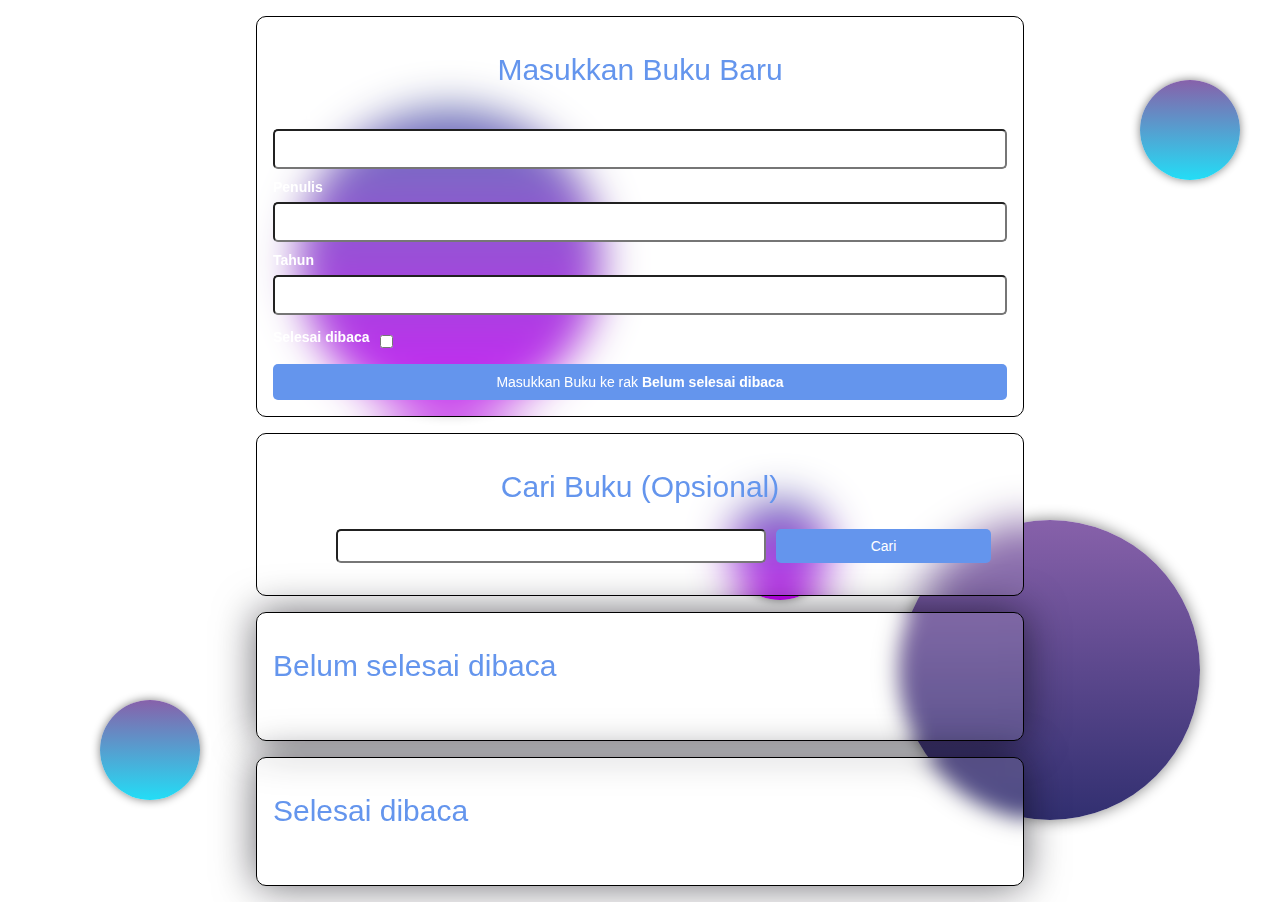
<file: index.html>
<!DOCTYPE html>
<html lang="en">
  <head>
    <meta charset="UTF-8" />
    <meta
      name="viewport"
      content="width=device-width, user-scalable=no, initial-scale=1.0, maximum-scale=1.0, minimum-scale=1.0"
    />
    <meta http-equiv="X-UA-Compatible" content="ie=edge" />
    <title>Bookshelf Apps</title>
    <link rel="preconnect" href="https://fonts.gstatic.com" />
    <link
      href="https://fonts.googleapis.com/css2?family=Open+Sans:wght@300;400;600;700;800&display=swap"
      rel="stylesheet"
    />
    <link rel="stylesheet" href="style.css" />
    <link
      rel="stylesheet"
      href="https://maxcdn.bootstrapcdn.com/bootstrap/3.4.1/css/bootstrap.min.css"
    />
  </head>
  <body>
    <main>
      <div class="background">
        <div class="shape"></div>
        <div class="shape1"></div>
        <div class="shape2"></div>
        <div class="shape3"></div>
        <div class="shape4"></div>
      </div>
      <section class="input_section">
        <h2>Masukkan Buku Baru</h2>
        <form id="inputBook">
          <div class="input">
            <label for="inputBookTitle">Judul</label>
            <input id="inputBookTitle" type="text" required />
          </div>
          <div class="input">
            <label for="inputBookAuthor">Penulis</label>
            <input id="inputBookAuthor" type="text" required />
          </div>
          <div class="input">
            <label for="inputBookYear">Tahun</label>
            <input id="inputBookYear" type="number" required />
          </div>
          <div class="input_inline">
            <label for="inputBookIsComplete">Selesai dibaca</label>
            <input id="inputBookIsComplete" type="checkbox" />
          </div>
          <button id="bookSubmit" type="submit">
            Masukkan Buku ke rak <span>Belum selesai dibaca</span>
          </button>
        </form>
      </section>

      <section class="search_section">
        <h2>Cari Buku (Opsional)</h2>
        <form id="searchBook">
          <label for="searchBookTitle">Judul</label>
          <input id="searchBookTitle" type="text" />
          <button id="searchSubmit" type="submit">Cari</button>
        </form>
      </section>

      <section class="book_shelf">
        <h2>Belum selesai dibaca</h2>

        <div id="incompleteBookshelfList" class="book_list"></div>
      </section>

      <section class="book_shelf">
        <h2>Selesai dibaca</h2>

        <div id="completeBookshelfList" class="book_list"></div>
      </section>
    </main>

    <script src="main.js"></script>
  </body>
</html>
</file>
<file: style.css>
* {
    padding: 0;
    margin: 0;
    box-sizing: border-box;
    
    
}

body, input, button {
    font-family: 'Open Sans', sans-serif;
}

input, button {
    font-size: 16px;
}

.head_bar {
    padding: 12px;
    display: flex;
    align-items: center;
    justify-content: center;
    background-color: cornflowerblue;
    color: white;
}

main {
    max-width: 800px;
    width: 80%;
    margin: 0 auto;
    padding: 16px;

}

.input_section {
    display: flex;
    flex-direction: column;
    padding: 16px;
    border: 1px solid black;
    border-radius: 10px;
    background-color: rgba(255,255,255,0.13);
    backdrop-filter: blur(20px);
    
}

.input_section > h2 {
    text-align: center;
    color: cornflowerblue;
}

.input_section > form > .input {
    margin: 8px 0;
}

.input_section > form > button {
    background-color: cornflowerblue;
    color: white;
    border: 0;
    border-radius: 5px;
    display: block;
    width: 100%;
    padding: 8px;
    cursor: pointer;
}

.input_section > form > button > span {
    font-weight: bold;
}

.input_section > form > .input > input {
    display: block;
    width: 100%;
    padding: 8px;
    border-radius: 5px;
}


.input_section > form > .input > label {
    color: white;
    font-weight: bold;
}

.input_section > form > .input_inline {
    margin: 12px 0;
    display: flex;
    align-items: center;
}

.input_section > form > .input_inline > label {
    color: white;
    font-weight: bold;
    margin-right: 10px;
}

.search_section {
    margin: 16px 0;
    display: flex;
    flex-direction: column;
    align-items: center;
    padding: 16px;
    border: 1px solid black;
    border-radius: 10px;
    background-color: rgba(255,255,255,0.13);
    backdrop-filter: blur(20px);
    
}

.search_section > h2 {
    color: cornflowerblue;
}

.search_section > form {
    padding: 16px;
    width: 100%;
    display: grid;
    grid-template-columns: auto 1fr 0.5fr;
    grid-gap: 10px;
}

.search_section > form > label {
    display: flex;
    align-items: center;
    color: white
}

.search_section > form > input {
    padding: 5px;
    border-radius: 5px;
}

.search_section > form > button {
    background-color: cornflowerblue;
    color: white;
    border: 0;
    border-radius: 5px;
    cursor: pointer;
}

.book_shelf {
    margin: 16px 0 0 0;
    border: 1px solid black;
    padding: 16px;
    border-radius: 10px;
    background-color: rgba(255,255,255,0.13);
    backdrop-filter: blur(10px);
    box-shadow: 0 0 40px rgba(8,7,16,0.6);
}

.book_shelf > h2 {
    color: cornflowerblue;
}

.book_shelf > .book_list {
    padding: 16px;
}

.book_shelf > .book_list > .book_item {
    padding: 8px 16px 16px 16px;
    border: 1px solid black;
    border-radius: 5px;
    margin: 10px 0;
    background-color: rgb(205, 212, 218);
}

.book_shelf > .book_list > .book_item > h3, p {
    margin: 8px 0;
}

.book_shelf > .book_list > .book_item > .action > button {
    border: 0;
    padding: 5px;
    margin: 0 5px 0 0;
    border-radius: 5px;
    cursor: pointer;
}

.book_shelf > .book_list > .book_item > .action > .green {
    background-color: darkgreen;
    color: white;
}

.book_shelf > .book_list > .book_item > .action > .red {
    background-color: darkred;
    color: white;
}

.background .shape, .shape1{
    height: 300px;
    width: 300px;
    position: fixed;
    border-radius: 50%;
    box-shadow: 0px 0px 15px gray;
}

.shape{
    background: linear-gradient(
        #5664b1,
        #c503f5
    );
    left: 300px;
    top: 110px;
}

.shape1{
    background: linear-gradient(
        #8761aa,
        #312f70
    );
    right: 80px;
    bottom: 80px;
}

.background .shape2, .shape3, .shape4{
    height: 100px;
    width: 100px;
    position: fixed;
    border-radius: 50%;
    box-shadow: 0px 0px 10px gray;;
}

.shape2{
    background: linear-gradient(
        #5664b1,
        #c503f5
    );
    right: 450px;
    bottom: 300px;
}

.shape3{
    background: linear-gradient(
        #8761aa,
        #23ddf6
    );
    left: 100px;
    bottom: 100px;
}

.shape4{
    background: linear-gradient(
        #8761aa,
        #23ddf6
    );
    right: 40px;
    top: 80px;
}
</file>
